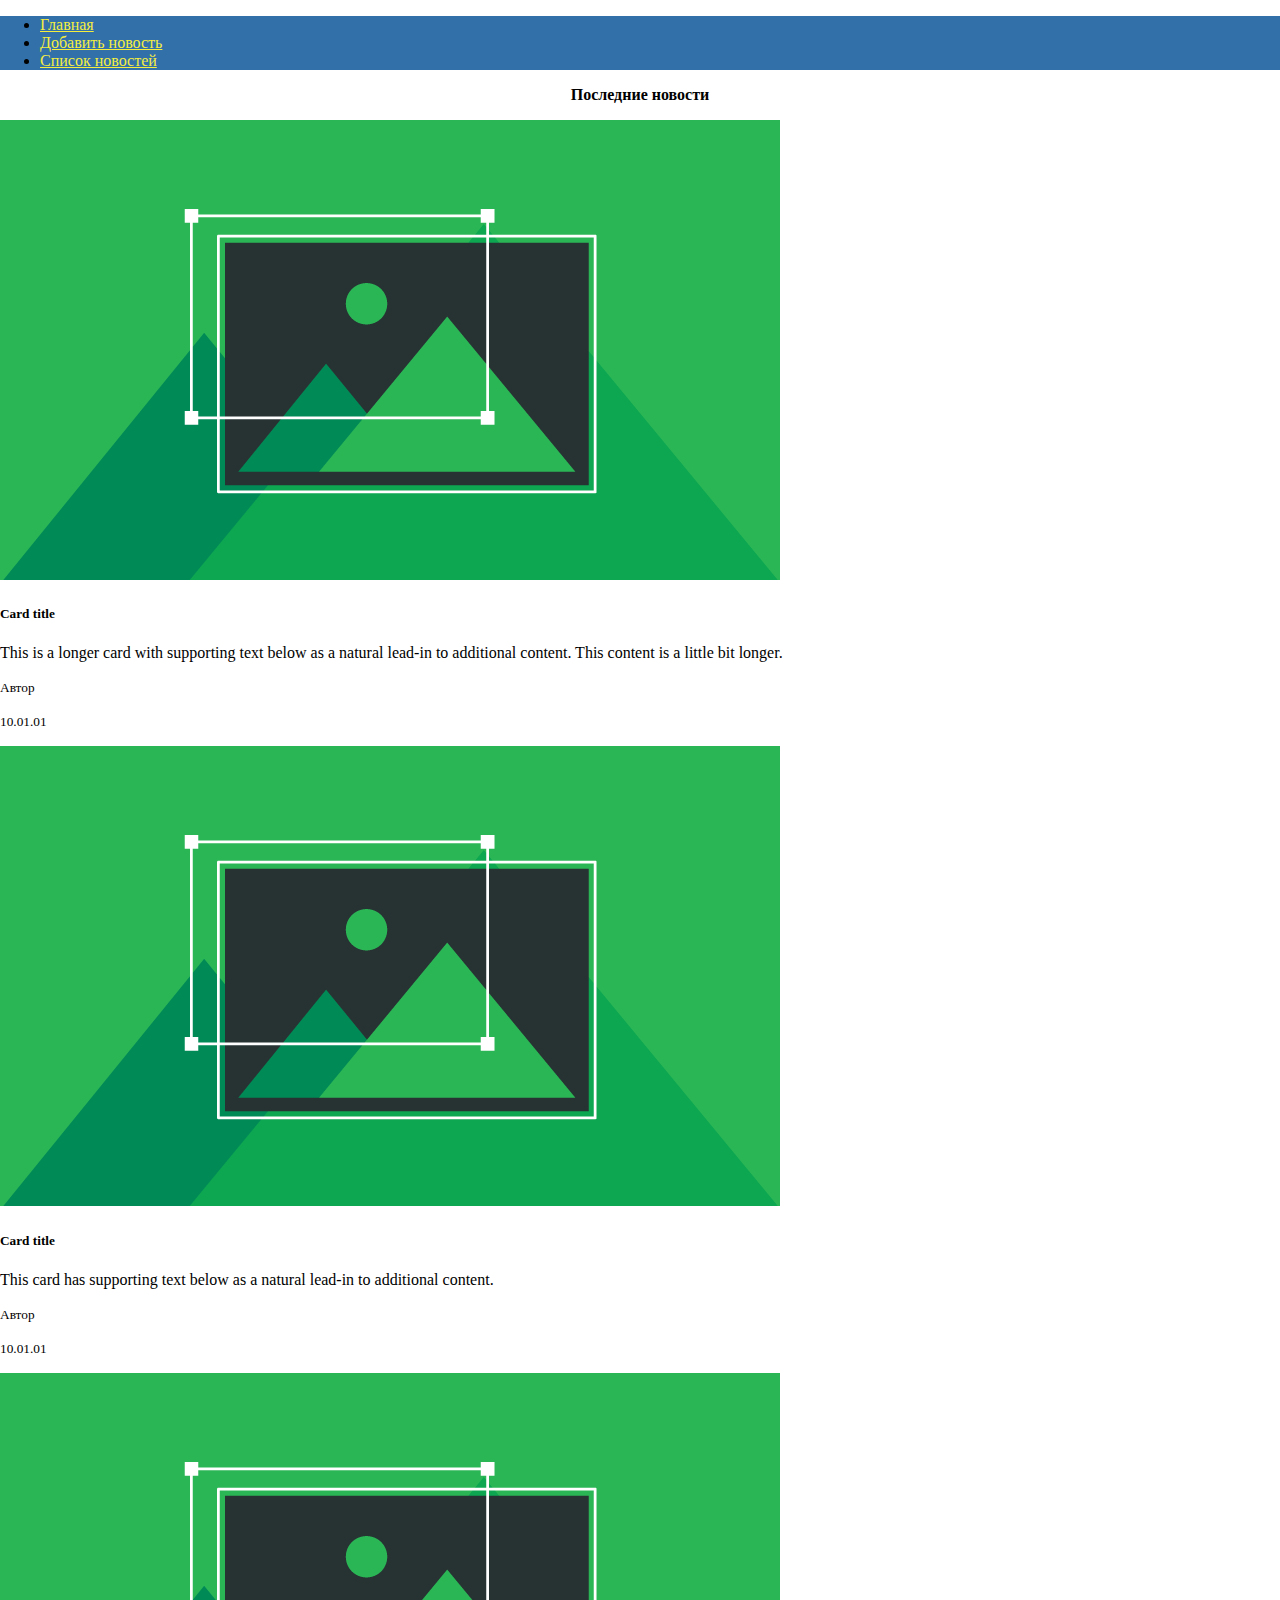
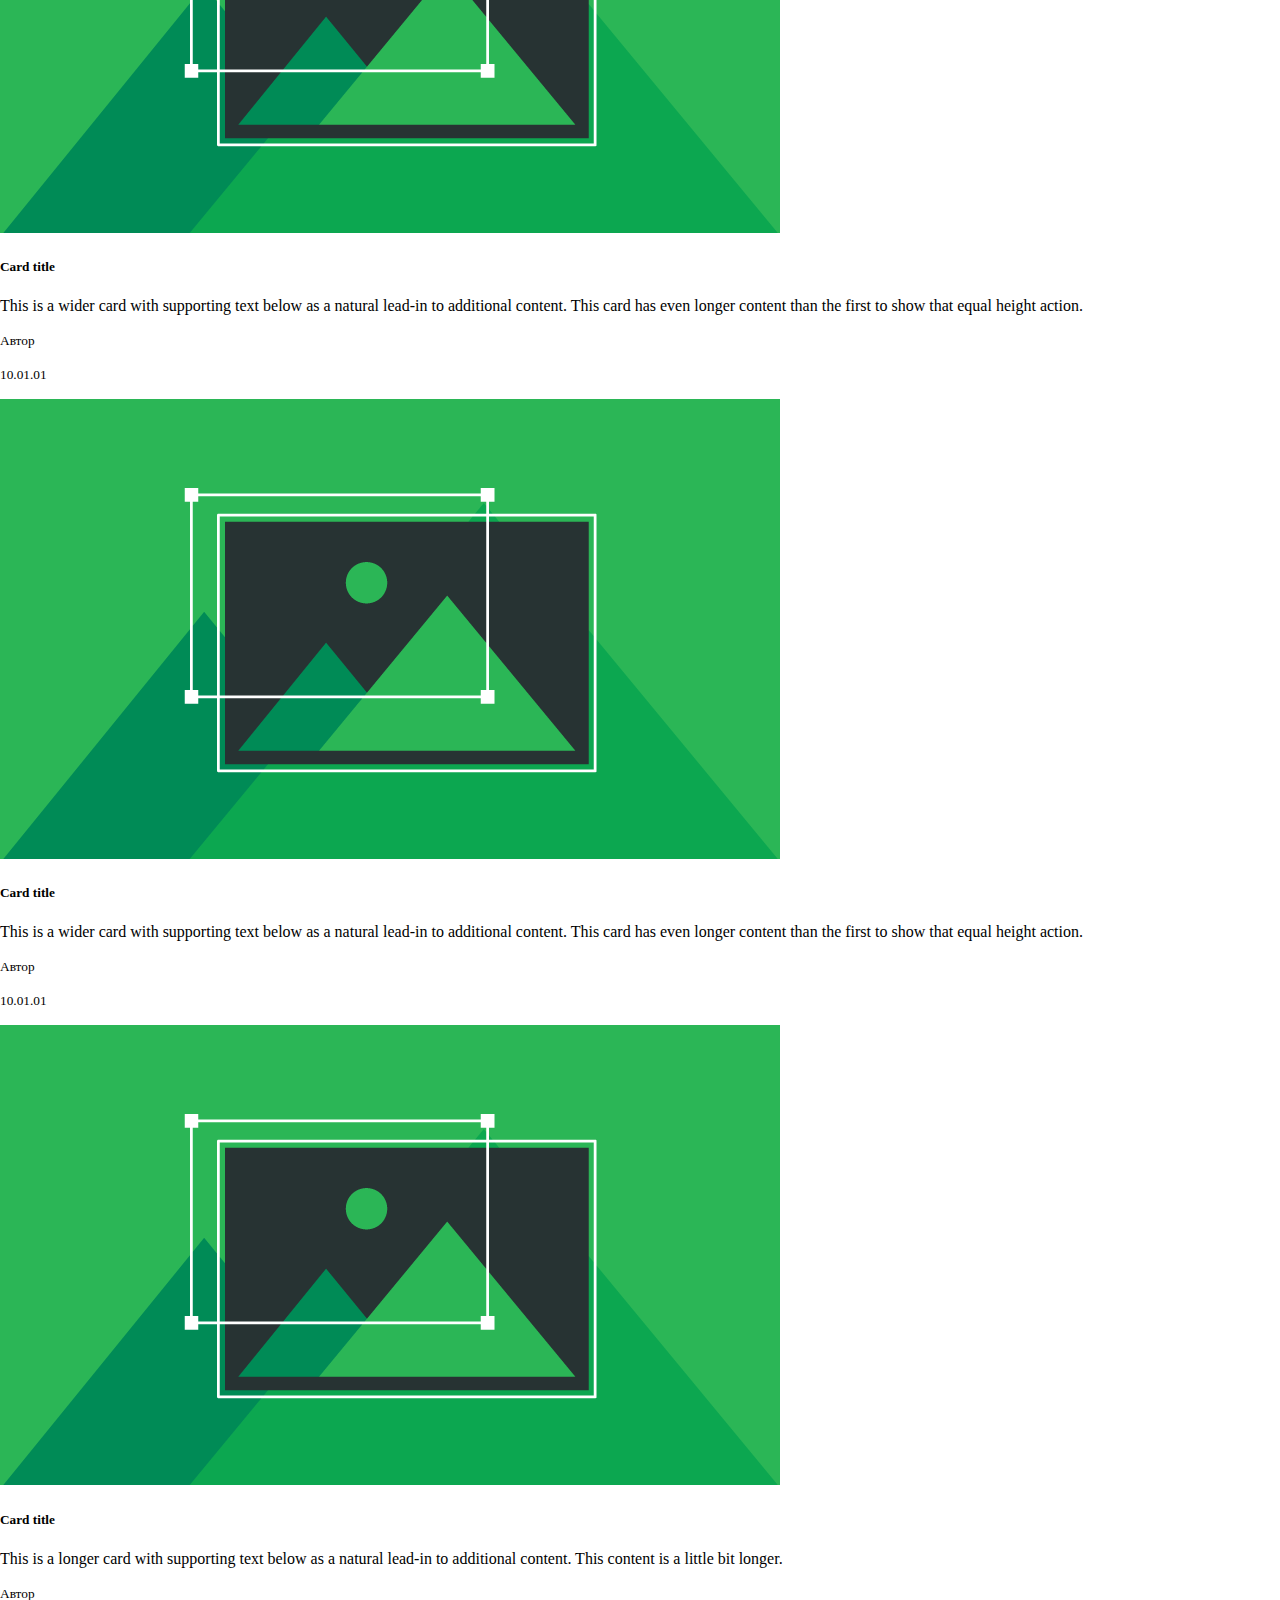
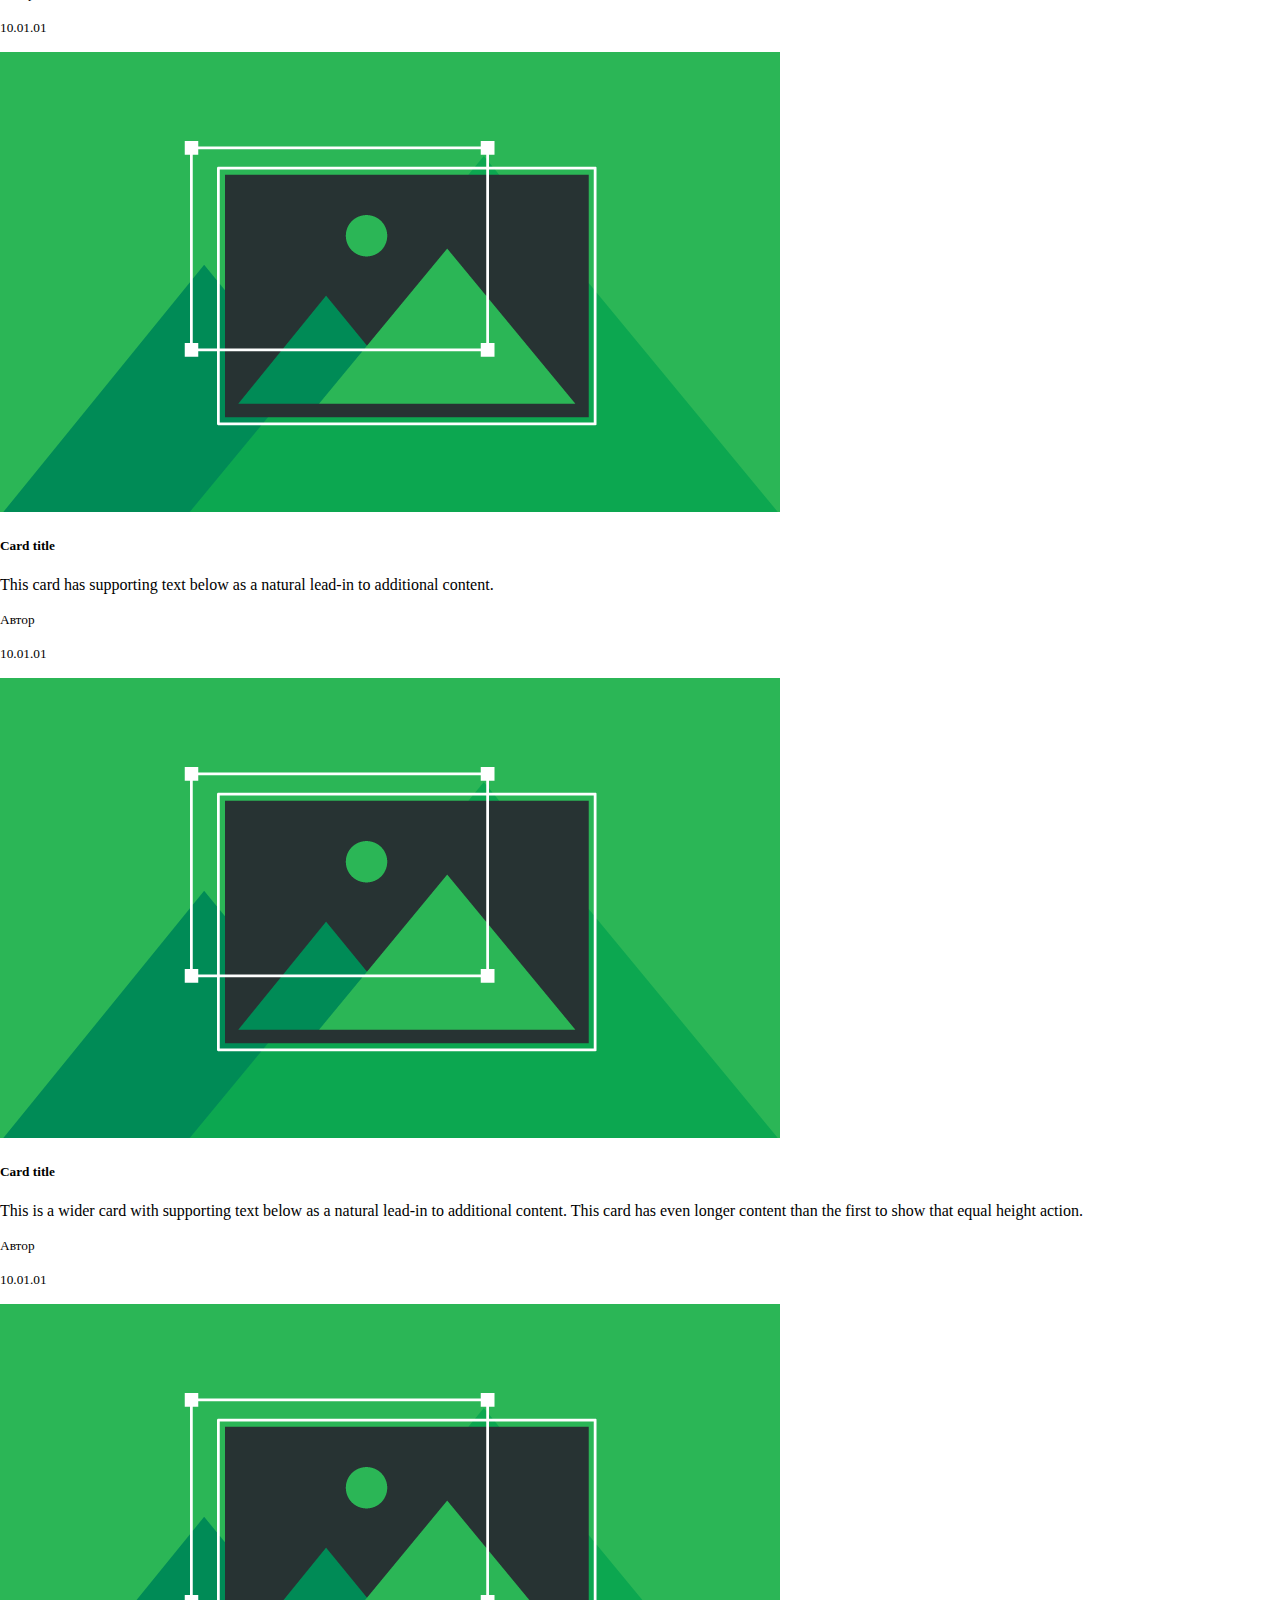
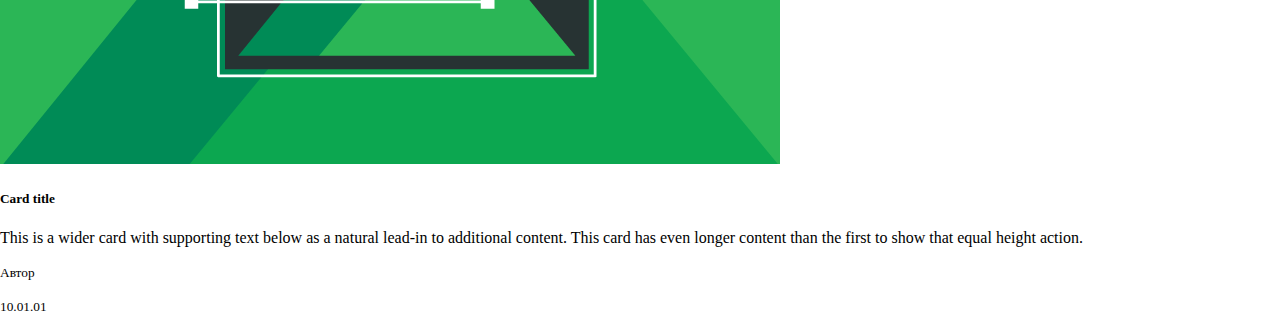
<file: index.html>
<!doctype html>
<html lang="en">
<head>
    <link rel="stylesheet" href="styles.css"/>
    <link rel="stylesheet" href="https://cdn.jsdelivr.net/npm/bootstrap@4.5.3/dist/css/bootstrap.min.css"
          integrity="sha384-TX8t27EcRE3e/ihU7zmQxVncDAy5uIKz4rEkgIXeMed4M0jlfIDPvg6uqKI2xXr2"
          crossorigin="anonymous">
    <script src="https://cdn.jsdelivr.net/npm/bootstrap@4.5.3/dist/js/bootstrap.bundle.min.js"
            integrity="sha384-ho+j7jyWK8fNQe+A12Hb8AhRq26LrZ/JpcUGGOn+Y7RsweNrtN/tE3MoK7ZeZDyx"
            crossorigin="anonymous"></script>
    <meta charset="UTF-8">
    <meta name="viewport"
          content="width=device-width, user-scalable=no, initial-scale=1.0, maximum-scale=1.0, minimum-scale=1.0">
    <meta http-equiv="X-UA-Compatible" content="ie=edge">
    <title>главная</title>
    <!-- Yandex.Metrika counter -->
    <script type="text/javascript" >
       (function(m,e,t,r,i,k,a){m[i]=m[i]||function(){(m[i].a=m[i].a||[]).push(arguments)};
       m[i].l=1*new Date();k=e.createElement(t),a=e.getElementsByTagName(t)[0],k.async=1,k.src=r,a.parentNode.insertBefore(k,a)})
       (window, document, "script", "https://mc.yandex.ru/metrika/tag.js", "ym");

       ym(70957450, "init", {
            clickmap:true,
            trackLinks:true,
            accurateTrackBounce:true,
            webvisor:true
       });
    </script>
    <noscript><div><img src="https://mc.yandex.ru/watch/70957450" style="position:absolute; left:-9999px;" alt="" /></div></noscript>
    <!-- /Yandex.Metrika counter -->
</head>
    <body>
      <link rel="icon" type="png" href="NickiteksNews.png" />
        <ul class="nav" style="background: #3270AA">
          <li class="nav-item">
            <a class="nav-link" href="/" style="color: #F5EE3F;">Главная</a>
          </li>
          <li class="nav-item">
            <a class="nav-link" href="/addNews" style="color: #F5EE3F;" >Добавить новость</a>
          </li>
          <li class="nav-item">
            <a class="nav-link" href="/listNews" style="color: #F5EE3F;">Список новостей</a>
          </li>
        </ul>
        <p align="center"><strong>Последние новости</strong></p>
        <div class="card-deck">
          <div class="card">
            <img src="exampleImage.png" class="card-img-top" alt="...">
            <div class="card-body">
              <h5 class="card-title">Card title</h5>
              <p class="card-text">This is a longer card with supporting text below as a natural lead-in to additional content. This content is a little bit longer.</p>
              <p class="card-text"><small class="text-muted">Автор</small></p>
              <p class="card-text"><small class="text-muted">10.01.01</small></p>
            </div>
          </div>
          <div class="card">
            <img src="exampleImage.png" class="card-img-top" alt="...">
            <div class="card-body">
              <h5 class="card-title">Card title</h5>
              <p class="card-text">This card has supporting text below as a natural lead-in to additional content.</p>
              <p class="card-text"><small class="text-muted">Автор</small></p>
              <p class="card-text"><small class="text-muted">10.01.01</small></p>
            </div>
          </div>
          <div class="card">
            <img src="exampleImage.png" class="card-img-top" alt="...">
            <div class="card-body">
              <h5 class="card-title">Card title</h5>
              <p class="card-text">This is a wider card with supporting text below as a natural lead-in to additional content. This card has even longer content than the first to show that equal height action.</p>
              <p class="card-text"><small class="text-muted">Автор</small></p>
              <p class="card-text"><small class="text-muted">10.01.01</small></p>
            </div>
          </div>
          <div class="card">
            <img src="exampleImage.png" class="card-img-top" alt="...">
            <div class="card-body">
              <h5 class="card-title">Card title</h5>
              <p class="card-text">This is a wider card with supporting text below as a natural lead-in to additional content. This card has even longer content than the first to show that equal height action.</p>
              <p class="card-text"><small class="text-muted">Автор</small></p>
              <p class="card-text"><small class="text-muted">10.01.01</small></p>
            </div>
          </div>
        </div>
         <p></p>
        <div class="card-deck">
          <div class="card">
            <img src="exampleImage.png" class="card-img-top" alt="...">
            <div class="card-body">
              <h5 class="card-title">Card title</h5>
              <p class="card-text">This is a longer card with supporting text below as a natural lead-in to additional content. This content is a little bit longer.</p>
              <p class="card-text"><small class="text-muted">Автор</small></p>
              <p class="card-text"><small class="text-muted">10.01.01</small></p>
            </div>
          </div>
          <div class="card">
            <img src="exampleImage.png" class="card-img-top" alt="...">
            <div class="card-body">
              <h5 class="card-title">Card title</h5>
              <p class="card-text">This card has supporting text below as a natural lead-in to additional content.</p>
              <p class="card-text"><small class="text-muted">Автор</small></p>
              <p class="card-text"><small class="text-muted">10.01.01</small></p>
            </div>
          </div>
          <div class="card">
            <img src="exampleImage.png" class="card-img-top" alt="...">
            <div class="card-body">
              <h5 class="card-title">Card title</h5>
              <p class="card-text">This is a wider card with supporting text below as a natural lead-in to additional content. This card has even longer content than the first to show that equal height action.</p>
              <p class="card-text"><small class="text-muted">Автор</small></p>
              <p class="card-text"><small class="text-muted">10.01.01</small></p>
            </div>
          </div>
          <div class="card">
            <img src="exampleImage.png" class="card-img-top" alt="...">
            <div class="card-body">
              <h5 class="card-title">Card title</h5>
              <p class="card-text">This is a wider card with supporting text below as a natural lead-in to additional content. This card has even longer content than the first to show that equal height action.</p>
              <p class="card-text"><small class="text-muted">Автор</small></p>
              <p class="card-text"><small class="text-muted">10.01.01</small></p>
            </div>
          </div>
        </div>
    </body>
</html>
</file>
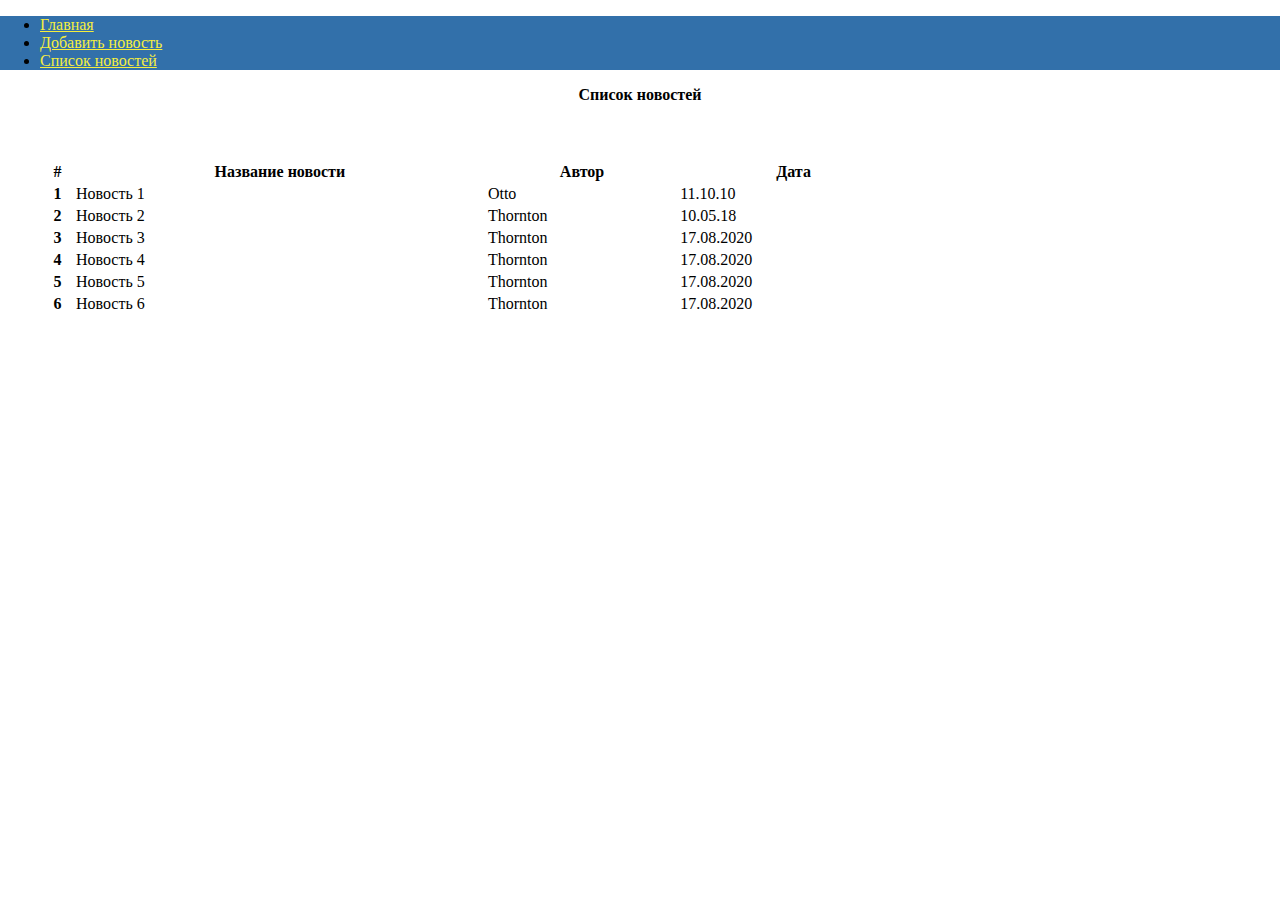
<file: listNews.html>
<!doctype html>
<html lang="en">
<head>
    <link rel="icon" type="png" href="NickiteksNews.png" />
    <link rel="stylesheet" href="styles.css"/>
    <link rel="stylesheet" href="https://cdn.jsdelivr.net/npm/bootstrap@4.5.3/dist/css/bootstrap.min.css"
          integrity="sha384-TX8t27EcRE3e/ihU7zmQxVncDAy5uIKz4rEkgIXeMed4M0jlfIDPvg6uqKI2xXr2"
          crossorigin="anonymous">
    <script src="https://cdn.jsdelivr.net/npm/bootstrap@4.5.3/dist/js/bootstrap.bundle.min.js"
            integrity="sha384-ho+j7jyWK8fNQe+A12Hb8AhRq26LrZ/JpcUGGOn+Y7RsweNrtN/tE3MoK7ZeZDyx"
            crossorigin="anonymous"></script>
    <meta charset="UTF-8">
    <meta name="viewport"
          content="width=device-width, user-scalable=no, initial-scale=1.0, maximum-scale=1.0, minimum-scale=1.0">
    <meta http-equiv="X-UA-Compatible" content="ie=edge">
    <title>Список новостей</title>
    <!-- Yandex.Metrika counter -->
    <script type="text/javascript" >
       (function(m,e,t,r,i,k,a){m[i]=m[i]||function(){(m[i].a=m[i].a||[]).push(arguments)};
       m[i].l=1*new Date();k=e.createElement(t),a=e.getElementsByTagName(t)[0],k.async=1,k.src=r,a.parentNode.insertBefore(k,a)})
       (window, document, "script", "https://mc.yandex.ru/metrika/tag.js", "ym");

       ym(70957450, "init", {
            clickmap:true,
            trackLinks:true,
            accurateTrackBounce:true,
            webvisor:true
       });
    </script>
    <noscript><div><img src="https://mc.yandex.ru/watch/70957450" style="position:absolute; left:-9999px;" alt="" /></div></noscript>
    <!-- /Yandex.Metrika counter -->
</head>
    <body>
        <ul class="nav" style="background: #3270AA">
          <li class="nav-item">
            <a class="nav-link" href="/" style="color: #F5EE3F;">Главная</a>
          </li>
          <li class="nav-item">
            <a class="nav-link" href="/addNews" style="color: #F5EE3F;" >Добавить новость</a>
          </li>
          <li class="nav-item">
            <a class="nav-link" href="/listNews" style="color: #F5EE3F;">Список новостей</a>
          </li>
        </ul>
        <p align="center"><strong>Список новостей</strong></p>


        <div class  = "table">
        <table class="table table-bordered">
          <thead>
            <tr>
              <th scope="col">#</th>
              <th scope="col">Название новости</th>
              <th scope="col">Автор</th>
              <th scope="col">Дата</th>
            </tr>
          </thead>
          <tbody>
            <tr>
              <th scope="row">1</th>
              <td>Новость 1</td>
              <td>Otto</td>
              <td>11.10.10</td>
            </tr>
            <tr>
              <th scope="row">2</th>
              <td>Новость 2</td>
              <td>Thornton</td>
              <td>10.05.18</td>
            </tr>
            <tr>
              <th scope="row">3</th>
              <td>Новость 3</td>
              <td>Thornton</td>
              <td>17.08.2020</td>
            </tr>
          <tr>
              <th scope="row">4</th>
              <td>Новость 4</td>
              <td>Thornton</td>
              <td>17.08.2020</td>
            </tr><tr>
              <th scope="row">5</th>
              <td>Новость 5</td>
              <td>Thornton</td>
              <td>17.08.2020</td>
            </tr><tr>
              <th scope="row">6</th>
              <td>Новость 6</td>
              <td>Thornton</td>
              <td>17.08.2020</td>
            </tr>
          </tbody>
        </table></div>




    </body>
</html>
</file>
<file: styles.css>
body
{
 margin: 0;
}
.button {
 position: absolute;
 left: 1200px;
 bottom:50px;
}
.NewsName{
 position: absolute;
 height: 20px;
 width: 344px;
 left: 82px;
 top: 130px;
 border-radius: nullpx;
 font-family: Abel;
 font-style: normal;
 font-weight: normal;
 font-size: 24px;
 line-height: 33px;

 display: flex;
 align-items: flex-end;

 color: #373A3C;
}
.form-group{
position: absolute;
     width: 540px;
     height: 38px;
     left: 82px;
     top: 159px;
}
.image{
 position: absolute;
 width: 255px;
 height: 255px;
 left: 762px;
 top: 143px;
 background: #777777;
 border-radius: 4px;
}
.AddNews{
 position: absolute;
 width: 344px;
 height: 20px;
 left: 1028px;
 top: 140px;

 font-family: Abel;
 font-style: normal;
 font-weight: normal;
 font-size: 24px;
 line-height: 33px;

 display: flex;
 align-items: flex-end;

 color: #373A3C;
}
.custom-file{
 position: absolute;
 width: 268px;
 height: 38px;
 left: 1028px;
 top: 160px;
}
.about{
position: absolute;
 width: 344px;
 height: 20px;
 left: 1028px;
 top: 250px;

 font-family: Abel;
 font-style: normal;
 font-weight: normal;
 font-size: 24px;
 line-height: 33px;

 display: flex;
 align-items: flex-end;

 color: #373A3C;

 color: #373A3C;
}
.description{
 position: absolute;
 width: 318px;
 height: 150px;
 left: 1028px;
 top: 270px;

 background: #FFFFFF;
}
.content{
 position: absolute;
 width: 344px;
 height: 20px;
 left: 36px;
 top: 398px;

 font-family: Abel;
 font-style: normal;
 font-weight: normal;
 font-size: 24px;
 line-height: 33px;

 display: flex;
 align-items: flex-end;

 color: #373A3C;
}
.contentText{
 position: absolute;
 width: 1367px;
 height: 200px;
 left: 36px;
 top: 419.66px;

 background: #FFFFFF;
}
.table {
 position: absolute; /* Абсолютное позиционирование */
 margin: 20px;
 width: 870px;
 height: 40px
}
</file>
